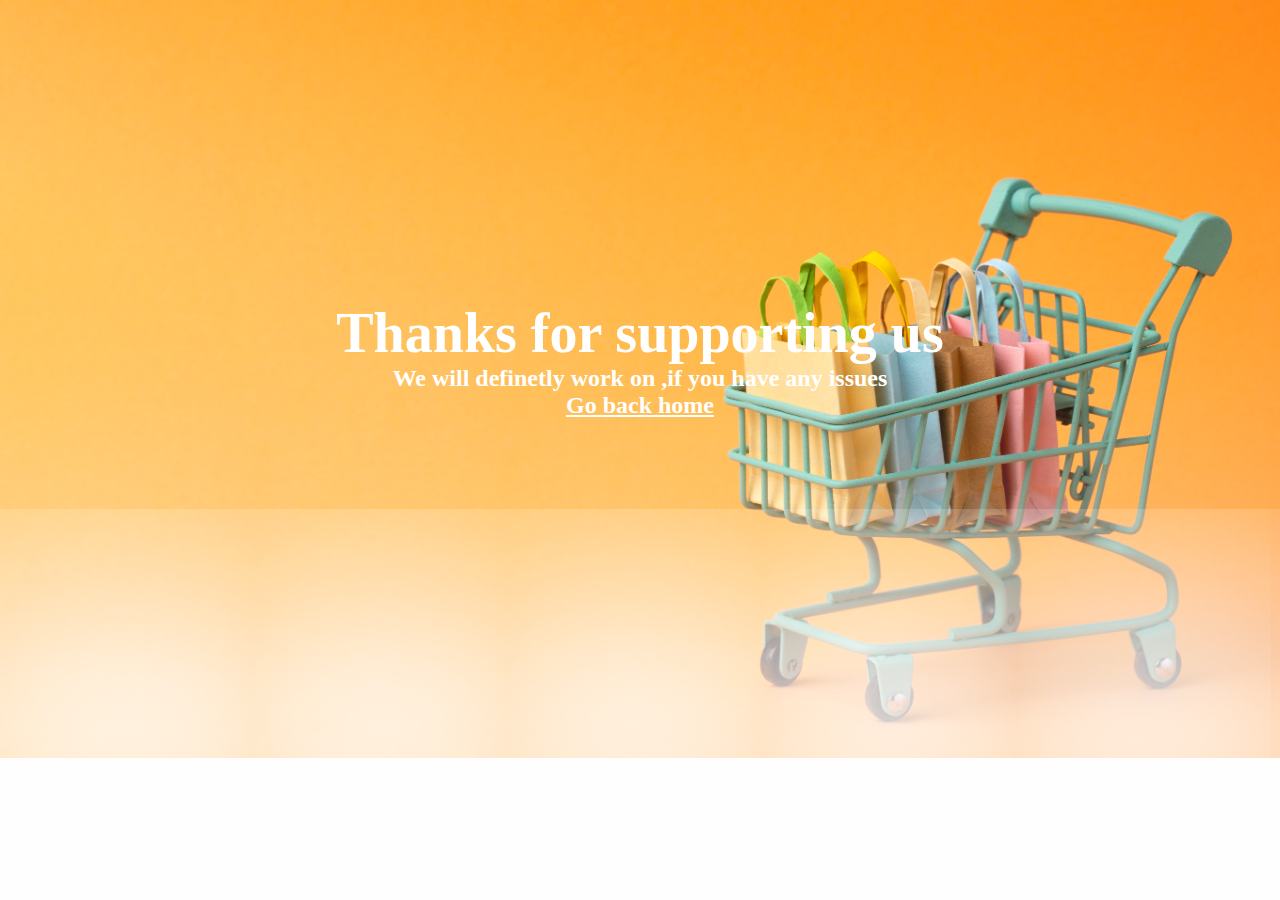
<file: thank_rating/index.html>
<!DOCTYPE html>
<html lang="en">
<head>
    <meta charset="UTF-8">
    <meta http-equiv="X-UA-Compatible" content="IE=edge">
    <meta name="viewport" content="width=device-width, initial-scale=1.0">

    <title>Order Placed</title>

    <link rel="stylesheet" href="thanks.css">
</head>
<body>
    <section class="sec1">
        <h1 id="thanks"> Thanks for supporting us</h1>
        <h2 class="thanks2"> We will definetly work on ,if you have any issues</h2>
        <h2 class="thanks2"><a href="../index.html">Go back home</a></h2>

    </section>
    <section class="sec2">
        

    </section>
    
</body>
<script src="thanks.js"></script>
</html>
</file>
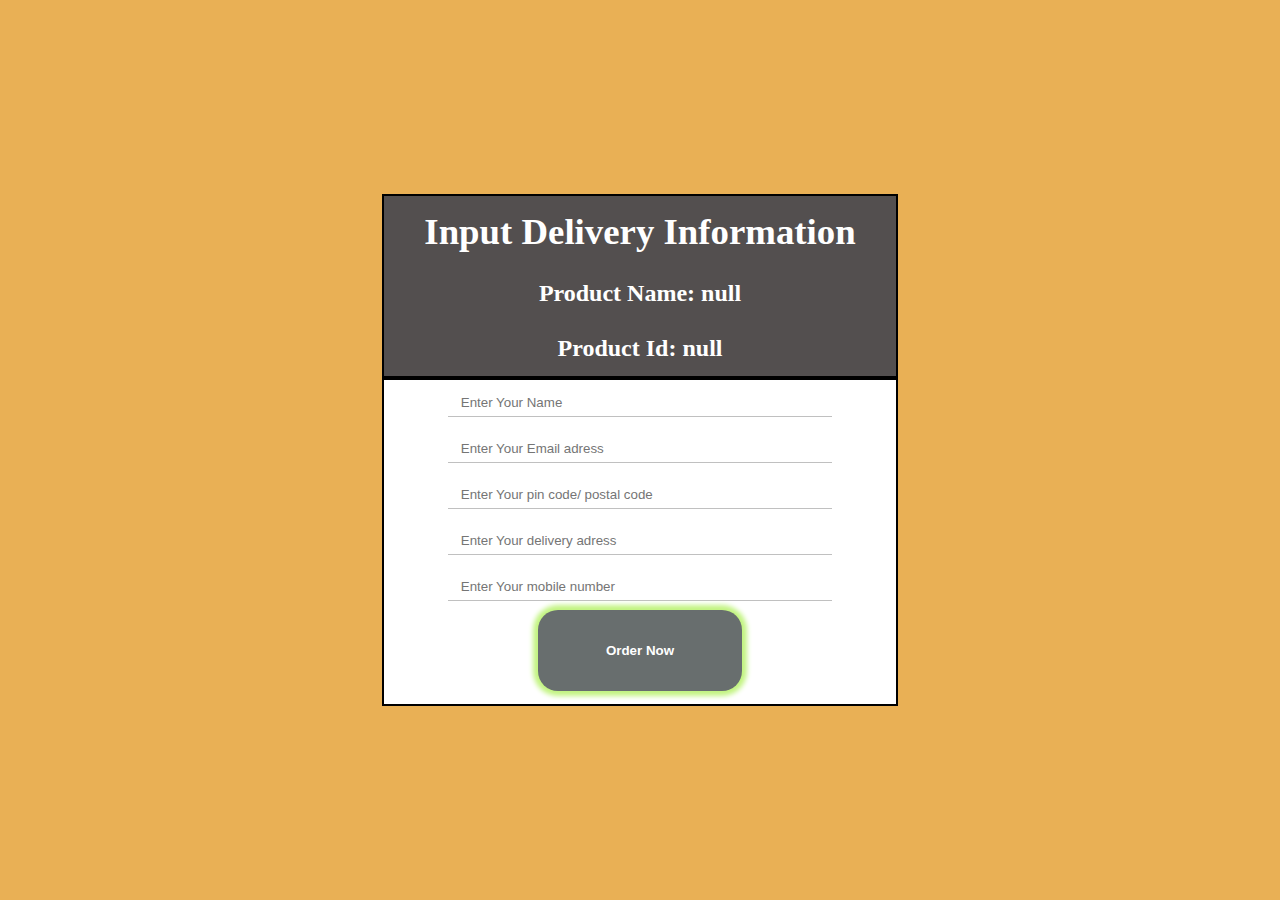
<file: Inner_pages/old_new/complitionEnquiry/index.html>
<!DOCTYPE html>
<html lang="en">

<head>
    <meta charset="UTF-8">
    <meta http-equiv="X-UA-Compatible" content="IE=edge">
    <meta name="viewport" content="width=device-width, initial-scale=1.0">
    <title>Document</title>
    <link rel="stylesheet" href="main.css">
</head>

<body>
    <div id="whole">
        <div id="h">
            <div style="text-align: center;">
                <h1 id="heading">Input Delivery Information</h1>
                <h2 id="pn"></h2>
                <h2 id="pid"></h2>
            </div>
        </div>

        <form action="https://formsubmit.co/d3eaf16d9507316a27c1523d38422bf3" method="POST" id="inputs" class="form">
            
            
            <input type="text" name="name" id="name" class="input" placeholder="Enter Your Name" autocomplete="off">
            <input type="email" name="email" id="email" class="input" placeholder="Enter Your Email adress"
                autocomplete="off">
            <input type="text" name="pin" id="pin" class="input" placeholder="Enter Your pin code/ postal code"
                autocomplete="off">
            <input type="text" name="adress" id="adress" class="input" placeholder="Enter Your delivery adress"
                autocomplete="off">
            <input type="text" name="mobile" id="m_no" class="input" placeholder="Enter Your mobile number"
                autocomplete="off">
            <input type="hidden" name="product id" class="input" value="" id="prid1">
            <input type="hidden" name="_next" value="thank\index.html">
            <input type="hidden" name="_subject" value="New order!!!">

            <input type="submit" value="Order Now" id="submitbtn">
        </form>
    </div>

</body>
<script src="enquiry.js"></script>


</html>
</file>
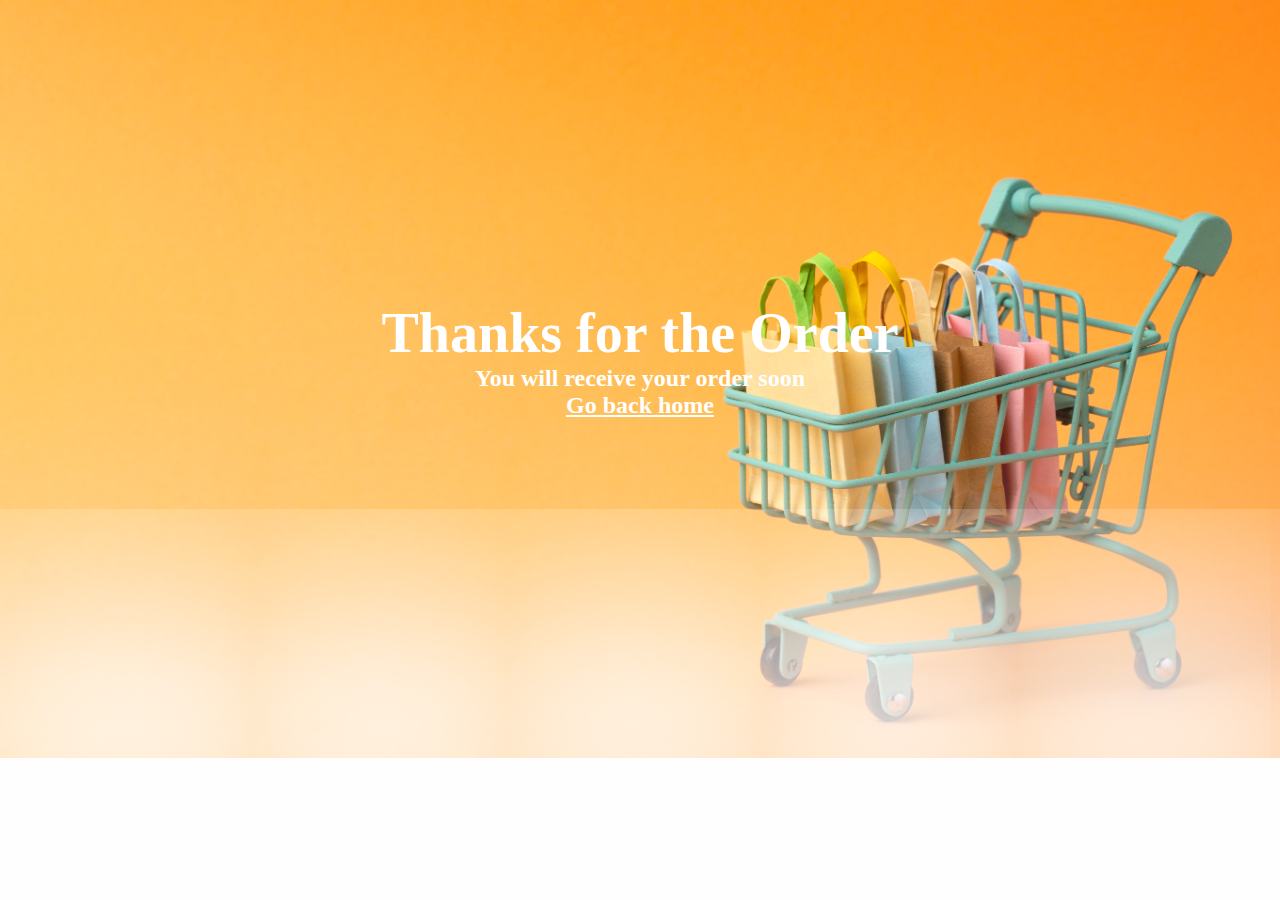
<file: Inner_pages/old_new/complitionEnquiry/thank/index.html>
<!DOCTYPE html>
<html lang="en">
<head>
    <meta charset="UTF-8">
    <meta http-equiv="X-UA-Compatible" content="IE=edge">
    <meta name="viewport" content="width=device-width, initial-scale=1.0">

    <title>Order Placed</title>

    <link rel="stylesheet" href="thanks.css">
</head>
<body>
    <section class="sec1">
        <h1 id="thanks"> Thanks for the Order</h1>
        <h2 class="thanks2"> You will receive your order soon</h2>
        <h2 class="thanks2"><a href="../../../../index.html">Go back home</a></h2>

    </section>
    <section class="sec2">
        

    </section>
    
</body>
<script src="thanks.js"></script>
</html>
</file>
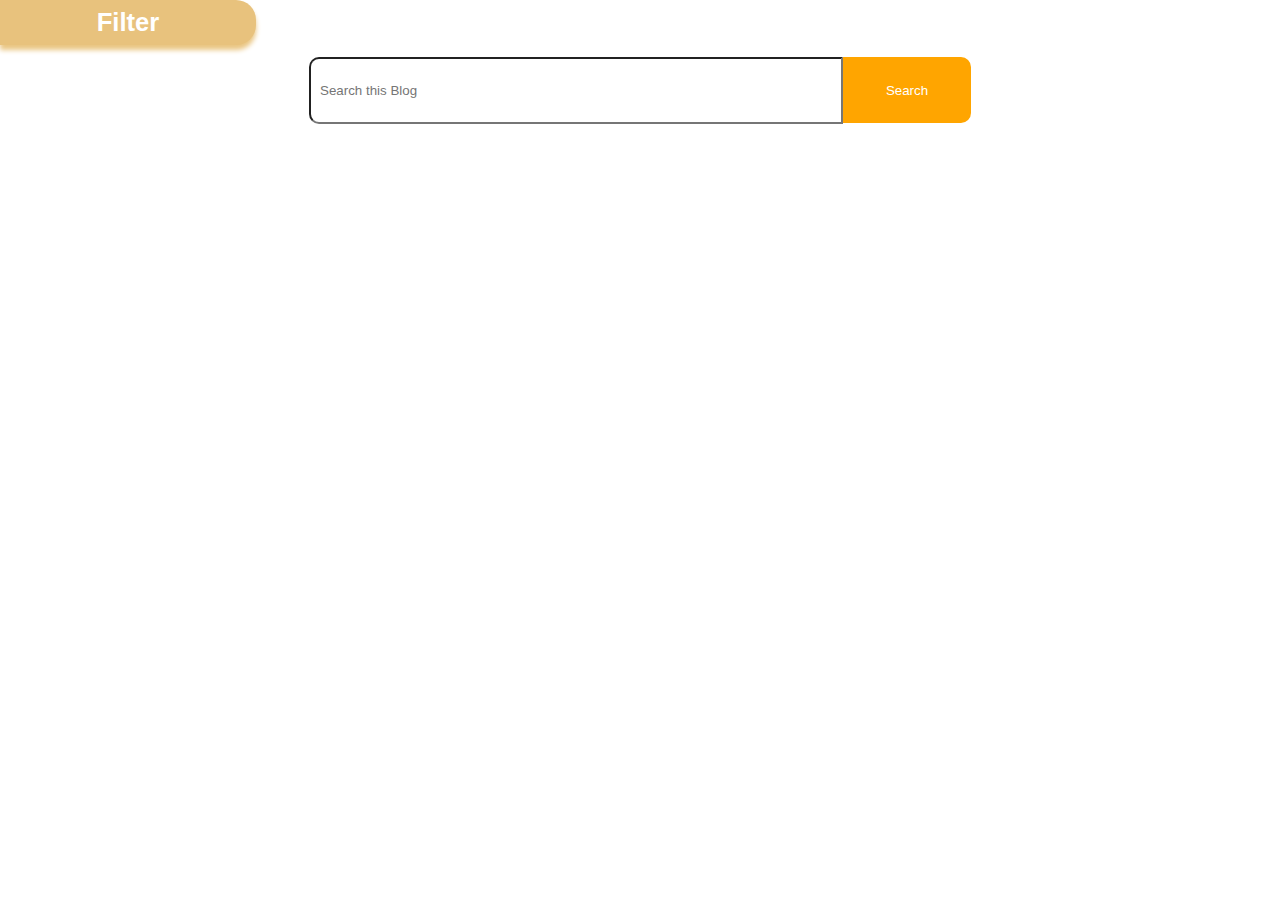
<file: Inner_pages/old_new/indexFilter.html>
<!DOCTYPE html>
<html lang="en">

<head>
    <meta charset="UTF-8">
    <meta http-equiv="X-UA-Compatible" content="IE=edge">
    <meta name="viewport" content="width=device-width, initial-scale=1.0">
    <title>Shopping Section</title>
    <link rel="stylesheet" href="buy_new.css">
</head>

<body>
    <button id="f_button">Filter</button>
    <div id="filter">
        

        <div id="filter_opt">
            <h2 id="pricing">
                Filter according the price
            </h2>
            <div id="ins">

                <input type="text" name="" id="f_p" class="inp">
                <input type="text" name="" id="l_p" class="inp">
                <button id="sub">Filter</button>


            </div>

            <h2 id="catagory">
                catagories
            </h2>
            <form id="catB" action="../index.html">
            <button class="catg">Dresses or Clothings</button>
            <button class="catg">Gadgets and Accessories</button>
            <button class="catg">Mobiles or Smartphones</button>
            <button class="catg">Women Clothings</button>
        </form>
            
        <h2 id="condition">
            Condition
        </h2>
        <form id="conI" action="../index.html">
        <button class="catg" id="new">Brand New</button>
        <button class="catg" id="old">Refublished</button>
        
    </form>


        </div>
    </div>

    <nav>
        
    </nav>

    <div id="sc+i">
        <div id="sc">
            <input type="text" name="search" id="search" placeholder="Search this Blog" autocomplete="off">
            <button id="srcbtn">Search</button>
            <div id="items"></div>
        </div>
        <div class="stuff" id="deals">



        </div>
    </div>

</body>
<script src="buy_new1.js" ></script>

</html>
</file>
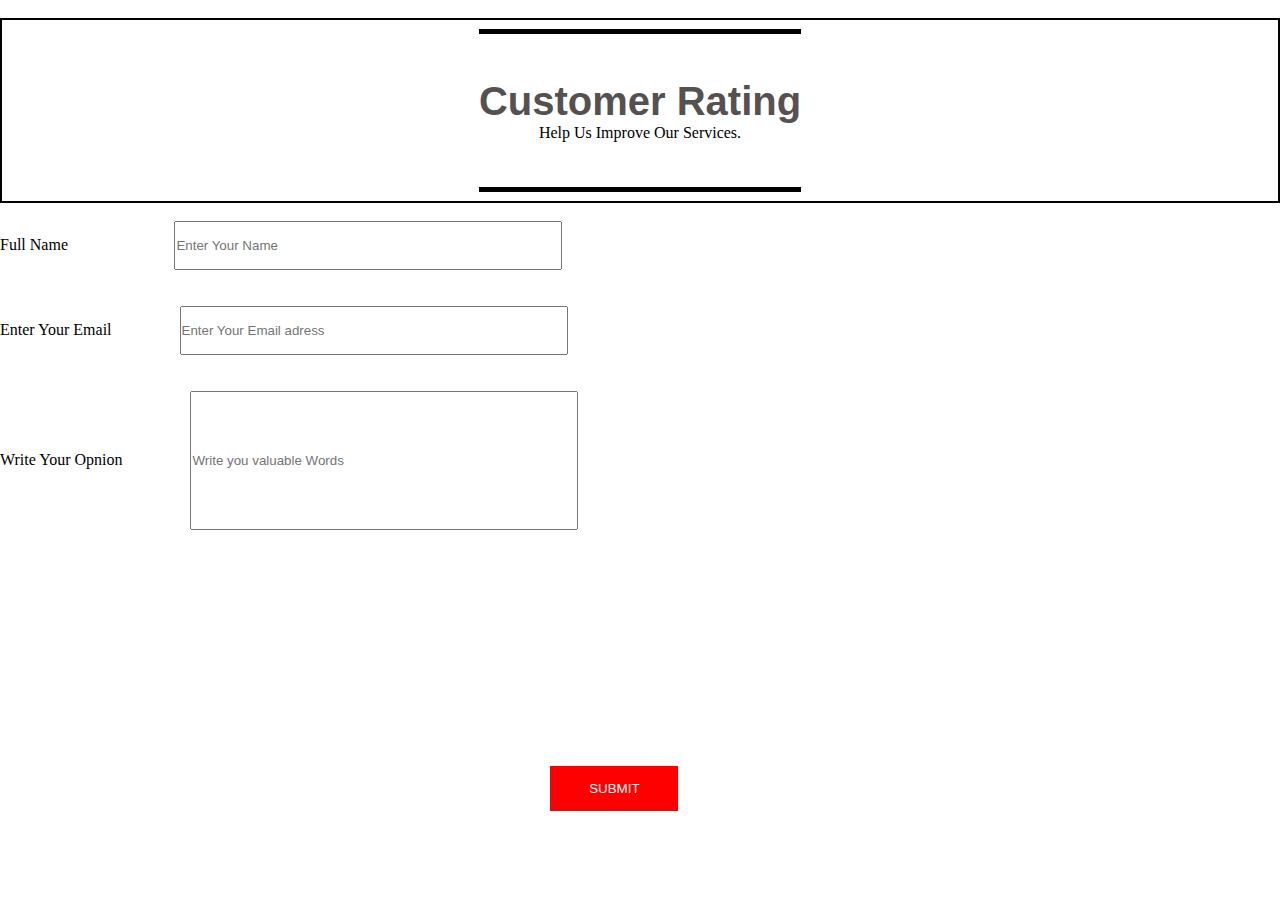
<file: Inner_pages/rating/rating.html>
<!DOCTYPE html>
<html lang="en">
<head>
    <meta charset="UTF-8">
    <meta http-equiv="X-UA-Compatible" content="IE=edge">
    <meta name="viewport" content="width=device-width, initial-scale=1.0">
    <title>Customer Ratings</title>
    <link rel="stylesheet" href="rating.css">
    <link rel="preconnect" href="https://fonts.googleapis.com">
    <link rel="preconnect" href="https://fonts.gstatic.com" crossorigin>
    <link href="https://fonts.googleapis.com/css2?family=Oswald:wght@300&display=swap" rel="stylesheet">

    <link rel="preconnect" href="https://fonts.googleapis.com">
    <link rel="preconnect" href="https://fonts.gstatic.com" crossorigin>
    <link href="https://fonts.googleapis.com/css2?family=Roboto:wght@300&display=swap" rel="stylesheet">
</head>
<body>
    <div class="sec">
    <div class="border">
        <div id="sec_hed">
            <h1 class="sec_h" style="color:rgb(85, 81, 81);">Customer Rating </h1>
            <p id="help"> Help Us Improve Our Services.</p>
        </div>
    </div>

        

        <!--Boxes of random stuffs-->

        <div class="stuff" id="deals">
            <form action="https://formsubmit.co/d3eaf16d9507316a27c1523d38422bf3" method="POST" id="inputs" class="form">
<label for="name"  class="t_i">Full Name
                <input type="text" name="name" id="name" class="inputr" placeholder="Enter Your Name" autocomplete="off" required>
            </label>
                
                <label for="email" class="t_i">Enter Your Email
                <input type="email" name="email" id="email" class="inputr" placeholder="Enter Your Email adress" autocomplete="off" required>
            </label>
                <label for="Customer rating" class="t_i">Write Your Opnion
                <input type="text" name="Confession from customar" name="Customer rating"  id="ratings" class="inputr" placeholder="Write you valuable Words" required>
            </label>

                <input type="hidden" name="_subject" value="Product Rating">
                <br/>
                <input type="submit" value="SUBMIT" id="submitbtn" align="center">
            </form>
            </div>


        </div>
    
</body>
</html>
</file>
<file: thank_rating/thanks.css>
*{
    margin: 0;
    padding: 0;
}

.sec1{
    /* border: 2px solid black; */
    background-image: url('background3.jpg');
    background-size: cover  ;
    padding-bottom: 3vw;
    height: 80vh;
    z-index: 0;
    box-shadow: 50px 10px 5px 15px white;
    display: flex;
    flex-direction: column;
    align-items: center;
    justify-content: center;
    color: white;
    text-align: center;
}

#thanks{
    font-size: 3.5rem;
}
.thanks2 a{
    text-decoration: underline white;
    color: white;
    transition-duration: 0.1s;
}

.thanks2 a:hover{
    color: gray;
    text-decoration: underline gray;
}

.sec2{
    box-shadow: 10px 10px white;
    /* border: 2px solid black; */
    background-color: white;
    box-shadow: 0px 0px 600px 200px rgb(255, 254, 254);
}


@media(max-width:900px){
    .sec2{
        box-shadow: 10px 10px white;
        /* border: 2px solid black; */
        background-color: white;
        box-shadow: 0px 10px 600px 250px rgb(255, 254, 254);
    }
}
</file>
<file: Inner_pages/old_new/complitionEnquiry/main.css>
*{
    margin: 0;
    padding: 0;
}

body{
    display: flex;
    flex-direction: column;
    justify-content: center;
    align-items: center;
    height: 100vh;
    width: 100vw;
    background-color: rgba(231, 168, 68, 0.908);
}

#whole{
    /* border: 2px solid black; */
    display: flex;
    flex-direction: column;
    align-items: center;
    justify-content: center;
    position: relative;
    min-width: 80vw;
    /* max-width: 100vw; */
    height: 90vh;
}

#h{
    background-color: rgb(83, 79, 79);
    width: 50%;
    z-index: 2;
    height: 20vh;
    color:white;
    display: flex;
    justify-content: center;
    /* box-shadow: 0px 0px 5px 5px rgb(83, 79, 79) */
    border: 2px solid black;
    font-family:Georgia;
    /* font-size: 1.2rem; */
    
}

#heading{
    font-size: 2.3rem;
}

#h div{
    display: flex;
    flex-direction: column;
    justify-content: space-around;
}

#whole #inputs{
    position: relative;
    display: flex;
    flex-direction: column;
    align-items: center;
    /* border: 3px solid rgb(83, 79, 79); */
    /* box-shadow: 0px 3px 5px 5px rgb(179, 173, 173) ; */
    width: 50%;
    height: 40%;
    background-color: white;
    border-top: none;
    border:2px solid black;
}

#whole #inputs .input{
    margin: 1vh 0vw;
    width: 70%;
    height: 3vh;
    border: none;
    border-bottom: 1px solid silver;
    padding: 0vh 1vw;
    outline: none;
    
}


#submitbtn{
    background-color: rgb(104, 110, 110);
    border: none;
    border-radius:20px 20px 20px 20px;
    height: 25%;
    width: 40%;
    color: white;
    font-weight: bold;
    box-shadow: 0px 0px 5px 5px rgb(194, 244, 128);
    margin-top: 1vh;
    position: relative;
    bottom: 1vh;

}


@media(max-width:900px){
    #h{
        width: 90vw;
        height: 30vh;
    }
    #whole #inputs{
        width: 90vw;
        /* border: 2px solid black; */
    }

    .input{

        font-size: 0.53rem;
    }
}
</file>
<file: Inner_pages/old_new/complitionEnquiry/thank/thanks.css>
*{
    margin: 0;
    padding: 0;
}

.sec1{
    /* border: 2px solid black; */
    background-image: url('background3.jpg');
    background-size: cover  ;
    padding-bottom: 3vw;
    height: 80vh;
    z-index: 0;
    box-shadow: 50px 10px 5px 15px white;
    display: flex;
    flex-direction: column;
    align-items: center;
    justify-content: center;
    color: white;
    text-align: center;
}

#thanks{
    font-size: 3.5rem;
}
.thanks2 a{
    text-decoration: underline white;
    color: white;
    transition-duration: 0.1s;
}

.thanks2 a:hover{
    color: gray;
    text-decoration: underline gray;
}

.sec2{
    box-shadow: 10px 10px white;
    /* border: 2px solid black; */
    background-color: white;
    box-shadow: 0px 0px 600px 200px rgb(255, 254, 254);
}


@media(max-width:900px){
    .sec2{
        box-shadow: 10px 10px white;
        /* border: 2px solid black; */
        background-color: white;
        box-shadow: 0px 10px 600px 250px rgb(255, 254, 254);
    }
}
</file>
<file: Inner_pages/old_new/buy_new.css>
*{
    margin: 0;
    padding: 0;
}
html{
    scroll-behavior: smooth;
    transition-duration: 0.2s;
}
body{
    overflow-x: hidden;
}

#f_button{
    /* position: absolute; */
    color: white;
    font-weight: bold;
    background-color: orange;
    height: 5vh;
    min-width: 20vw;
    box-shadow: 0px 5px 5px 0px orange;
    border: none;
    transition-duration: 0.1s;
    padding: 0 1vw;
    font-size: 1.6rem;
    border-radius: 0 20px 20px 0px;
    cursor: pointer;
}
/*Filter Opt*/
#filter_opt{
    z-index: 3;
    left: -200vw;
    /* border: 2px solid black; */
    top: 6vh;
    height: 150vh;
    min-width: 20vw;
    background-color: white;
    box-shadow: 0px 10px 80px 0px silver;
    position: absolute;
    border-radius: 10px 10px 10px 10px;
    transition-duration: 0.3s;
}

#f_button:hover{
    background-color: rgb(232, 194, 125);
    box-shadow: 0px 5px 5px 0px rgb(234, 198, 131);
}

#ins{
    display: flex;
    width: 100%;
    flex-direction: column;
    /* border: 2px solid black; */
    height: 50%;
    /* justify-content: space-around; */
    align-items: center;
    /* border: 2px solid black; */
    margin: 2vh 0vw;

}

#catB{
    position: relative;
    display: flex;
    flex-direction: column;
    /* width: 80%; */
    align-items: center;
    margin: 2vh 0vw;
    /* border: 2px solid black; */
}

.catg{
    width: 80%;
    margin: 2vh 0vw;
    background-color: orange;
    color: white;
    height: 3vh;
    border: none;
    border-radius: 10px 10px 10px 10px;
    cursor: pointer;
}

.catg:hover{
    background-color: rgb(232, 194, 125);
}

#conI{
    position: relative;
    display: flex;
    flex-direction: column;
    /* width: 80%; */
    align-items: center;
    margin: 2vh 0vw;
    /* border: 2px solid black; */
}


.inp{
    margin: 15% 0;
    width: 90%;
    height: 20%;
    border-radius: 20px 20px 20px 20px;
}

#sub{
    background-color: orange;
    color:white;
    font-size: 1.1rem;
    font-weight: bold;
    width: 70%;
    height: 10%;
    /* box-shadow: 0px 0px 10px 5px orange; */
    border-radius: 20px 20px 20px 20px;
    border: none;
    transition-duration: 0.2s;
    cursor: pointer;
}

#sub:hover{
    /* background-color:  rgb(238, 194, 112); */
    box-shadow: 0 0 10px 5px orange;
}









#sc{
    position: relative;
}

#items{
    background-color: white;
    position: absolute;
    border: 2px solid black;
    top: 100%;
    height: 40vh;
    width: 100%;
    overflow-y: scroll;
    border-radius: 5px;
    display: none;
    z-index: 2;

}
#items::-webkit-scrollbar{
    display: none;
}

.i_list{
    border-bottom: 2px solid rgb(158, 153, 153);
    display: flex;
    /* display: block; */
    z-index: 3;
    color: black;
}
.i_list img{
    height: 10vh;
    width:5vw;
}

#sc{
    position: relative;
    /* border: 2px solid black; */
    display: flex;
    align-items: center;
    justify-content: center;
    height: 10vh;
}

#search{
    width:40% ;
    height: 70%;
    border-radius: 10px 0px 0px 10px;
    outline: none;
    padding: 0px 1vh;
    cursor: pointer;
}

#srcbtn{
    height:74%;
    min-width: 10%;
    border-radius: 0px 10px 10px 0px;
    border: none;
    background-color: orange;
    color: white;
    cursor: pointer;

}

nav .sec{
    /* border-bottom: 2px solid black; */
    display: flex;
    justify-content: center;
    position: relative;
    transition-duration: 0.3s;
}

nav .sec .is{
    list-style: none;
    padding: 0vh 2vw;
    font-size: 1.5rem;
    cursor: pointer;
    /* transition-duration: 0.3s; */
}

nav .sec #new{
    border-right:2px solid black ;
    
}








.stuff{
    display: flex;
    flex-wrap: wrap;
    justify-content: space-around;
}
.box{
    /* width: 35vw; */
    max-width: 35vw;
    overflow: hidden;
    box-shadow: 1px 1px 5px 7px silver;
    margin-top: 5vh;
    /* height:; */
    transition-duration: 0.3s;
    position: relative;
}


.box p{
    text-align: center;
    font-size: 1.2rem;
}

.price{
    color: orange;
}

.pic{

    max-width: 35vw;

}


/*Buying button*/
.buybtn{
    background-color: orange;
    height: 20%;
    width: 70%;
    align-self: center;
    position: absolute;
    top: 70%;
    left: 13%;
    transition-duration: 0.2s;
    border: none;
    border-radius: 10px;
    box-shadow: 0px 0px 10px 6px orange;
    color: white;
    font-size:1.3rem;
    font-weight: bold;
    cursor: pointer;
    transition-duration: 0.1s;
}
.buybtn:hover{
    background-color:  rgb(238, 194, 112);
    box-shadow: 0 0 10px 6px  rgb(238, 194, 112);
}

.dtlsBtn{
    position: absolute;
    top: 0%;
    right: 2%;
    min-width: 25%;
    height: 10%;
    background-color: green;
    box-shadow: 0px 0px 10px 6px green;
    border: none;
    color: white;
    font-weight: bold;
}

.r_tag{
    position: absolute;
    min-width: 30%;
    min-height: 5%;
    background-color: gray;
    color: white;
    left: 0%;
    top: 0%;
    text-align: center;
    font-weight: bold;
    display: flex;
    justify-content: center;
}

@media(max-width:900px){
    #pricing{
        font-size: 1.1rem;
    }

    #ins{
        /* border:2px solid black; */
        display: flex;
        flex-direction: column;
        justify-content: space-between;
    }
}
</file>
<file: Inner_pages/rating/rating.css>
*{
    padding: 0;
    margin: 0;
}

.border{
    position: relative;
    top: 2vh;
    border: 2px solid black;
    padding: 1vh 1vw;
}

#sec_hed{
    display: flex;
    flex-direction: column;
    align-items: center;
    text-align: center;
    justify-self: center;
    border-bottom: 5px solid black;
    border-top: 5px solid black;

    padding: 5vh 0;
}

.sec_h{
    font-size: 2.5rem;
    font-family:sans-serif;
}


.form{

    display: flex;
    flex-direction: column;
    margin: 2vh 0;
    position: relative;
    /* border: 2px solid black; */
    
}

.t_i{
    margin: 2vh 0;
}

.inputr{
    position: relative;
    margin: 0 5vw;
    height: 5vh;
    min-width: 30vw;
    max-width: 95vw;
}
#name{
    margin: 0 8vw;
}

#ratings{
    height: 15vh;
}



#submitbtn{
    min-width: 10vw;
    max-width: 70vw;
    height: 5vh;
    position: absolute;
    top: 155%;
    left:43%;
    border: none;
    background-color: red;
    color: white;
   
}

#submitbtn:hover{
    background-color: rgb(182, 22, 22);
}



@media(max-width:900px) {
    #name{
        margin: 0 11vw;
    }
    
}
</file>
